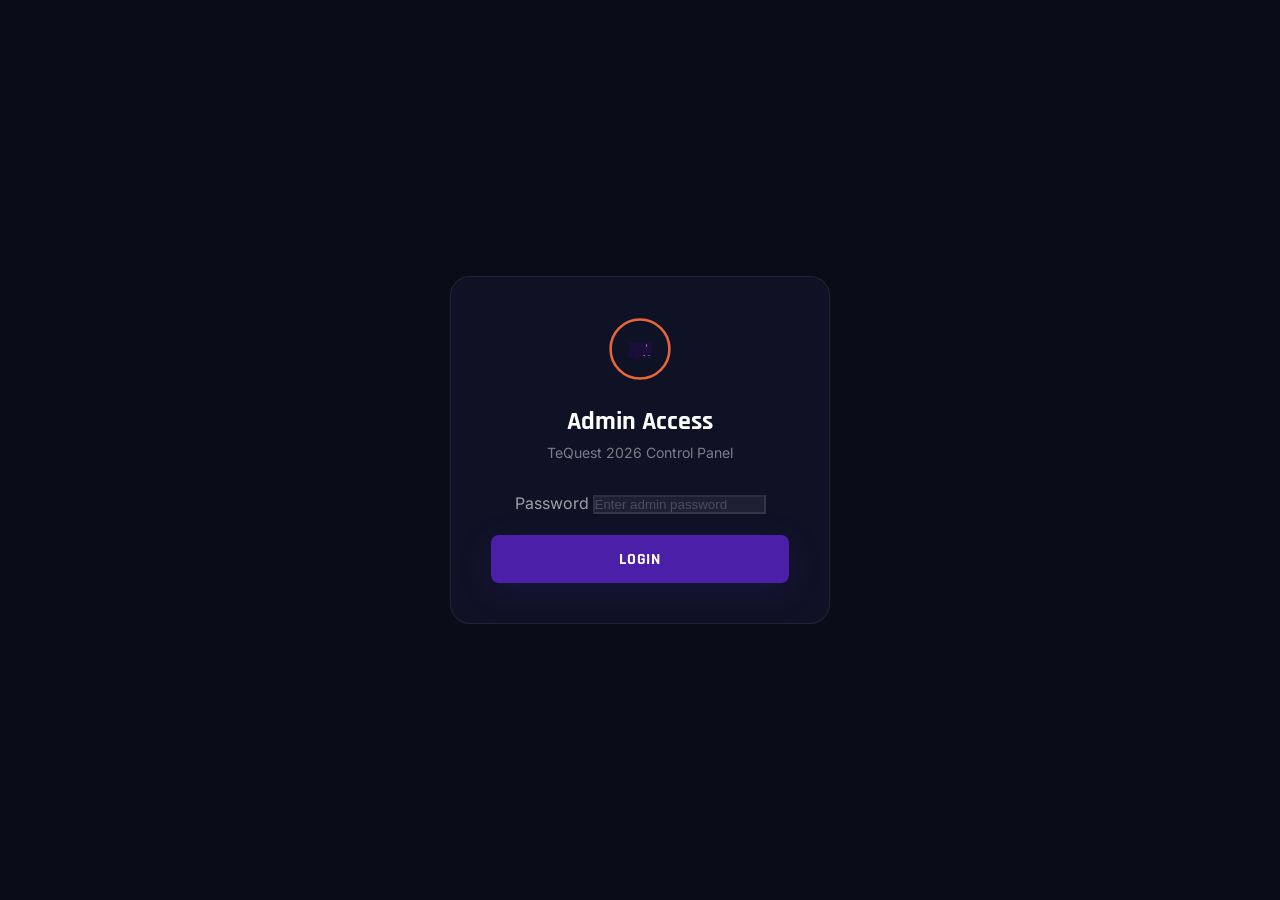
<file: frontend/admin.html>
<!DOCTYPE html>
<html lang="en">
<head>
  <meta charset="UTF-8"/>
  <meta name="viewport" content="width=device-width, initial-scale=1.0"/>
  <title>Admin Dashboard — TeQuest 2026</title>
  <link rel="stylesheet" href="css/style.css"/>
  <link rel="stylesheet" href="css/admin.css"/>
  <link href="https://fonts.googleapis.com/css2?family=Bebas+Neue&family=Rajdhani:wght@400;500;600;700&family=Inter:wght@300;400;500;600&display=swap" rel="stylesheet"/>
</head>
<body class="admin-page">

<!-- Login Screen -->
<div class="admin-login" id="adminLogin">
  <div class="login-card">
    <div class="login-logo">
      <svg viewBox="0 0 50 50">
        <circle cx="25" cy="25" r="23" fill="none" stroke="var(--red)" stroke-width="2"/>
        <text x="25" y="31" text-anchor="middle" fill="white" font-size="16" font-family="Bebas Neue">JUW</text>
      </svg>
    </div>
    <h2>Admin Access</h2>
    <p>TeQuest 2026 Control Panel</p>
    <div class="field-group">
      <label>Password</label>
      <input type="password" id="adminPass" placeholder="Enter admin password" onkeydown="if(event.key==='Enter')adminLogin()"/>
    </div>
    <div class="field-error" id="loginError"></div>
    <button class="btn-primary" onclick="adminLogin()">Login</button>
  </div>
</div>

<!-- Dashboard -->
<div class="admin-dashboard" id="adminDashboard" style="display:none">
  <aside class="admin-sidebar">
    <div class="sidebar-brand">
      <svg viewBox="0 0 40 40" width="32">
        <circle cx="20" cy="20" r="18" fill="none" stroke="var(--red)" stroke-width="2"/>
        <text x="20" y="25" text-anchor="middle" fill="white" font-size="12" font-family="Bebas Neue">JUW</text>
      </svg>
      <div>
        <div style="font-weight:700;font-size:.9rem">TeQuest Admin</div>
        <div style="font-size:.7rem;opacity:.5">2026</div>
      </div>
    </div>
    <nav class="sidebar-nav">
      <a href="#" class="sn-item active" data-view="overview" onclick="switchView('overview',this)">
        <svg viewBox="0 0 24 24"><rect x="3" y="3" width="7" height="7"/><rect x="14" y="3" width="7" height="7"/><rect x="3" y="14" width="7" height="7"/><rect x="14" y="14" width="7" height="7"/></svg>
        Overview
      </a>
      <a href="#" class="sn-item" data-view="teams" onclick="switchView('teams',this)">
        <svg viewBox="0 0 24 24"><path d="M17 21v-2a4 4 0 00-4-4H5a4 4 0 00-4 4v2"/><circle cx="9" cy="7" r="4"/><path d="M23 21v-2a4 4 0 00-3-3.87M16 3.13a4 4 0 010 7.75"/></svg>
        All Teams
      </a>
      <a href="#" class="sn-item" data-view="competitions" onclick="switchView('competitions',this)">
        <svg viewBox="0 0 24 24"><path d="M8 6h13M8 12h13M8 18h13M3 6h.01M3 12h.01M3 18h.01"/></svg>
        Competitions
      </a>
    </nav>
    <button class="sidebar-logout" onclick="adminLogout()">Logout</button>
  </aside>

  <main class="admin-main">
    <!-- Overview -->
    <div class="admin-view" id="view-overview">
      <div class="admin-topbar">
        <h1>Dashboard Overview</h1>
        <div class="topbar-actions">
          <button class="btn-export" onclick="exportCSV()">Export CSV</button>
          <button class="btn-refresh" onclick="loadAdminData()">↻ Refresh</button>
        </div>
      </div>
      <div class="overview-cards" id="overviewCards">
        <!-- Filled by JS -->
      </div>
      <div class="overview-slots">
        <h3>Competition Slot Status</h3>
        <div class="slot-bars" id="slotBars"></div>
      </div>
    </div>

    <!-- Teams -->
    <div class="admin-view" id="view-teams" style="display:none">
      <div class="admin-topbar">
        <h1>All Registered Teams</h1>
        <div class="topbar-actions">
          <select class="filter-select" id="filterComp" onchange="filterTeams()">
            <option value="">All Competitions</option>
          </select>
          <button class="btn-export" onclick="exportCSV()">Export CSV</button>
        </div>
      </div>
      <div class="teams-table-wrap">
        <table class="teams-table" id="teamsTable">
          <thead>
            <tr>
              <th>#</th>
              <th>Team Name</th>
              <th>Competition</th>
              <th>Leader</th>
              <th>Member 2</th>
              <th>Registered</th>
              <th>Action</th>
            </tr>
          </thead>
          <tbody id="teamsTableBody">
            <tr><td colspan="7" class="loading-row">Loading...</td></tr>
          </tbody>
        </table>
      </div>
    </div>

    <!-- Competitions -->
    <div class="admin-view" id="view-competitions" style="display:none">
      <div class="admin-topbar">
        <h1>Competition Management</h1>
      </div>
      <div class="comp-manage-grid" id="compManageGrid"></div>
    </div>
  </main>
</div>

<!-- Confirm Delete Modal -->
<div class="modal-overlay" id="deleteModal">
  <div class="modal-box">
    <div class="modal-icon error-icon">⚠</div>
    <h2>Delete Team?</h2>
    <p>This will permanently remove the team and its participants. This cannot be undone.</p>
    <div style="display:flex;gap:1rem;justify-content:center;margin-top:1.5rem">
      <button class="btn-outline" onclick="closeModal('deleteModal')">Cancel</button>
      <button class="btn-danger" id="confirmDeleteBtn">Delete</button>
    </div>
  </div>
</div>

<script src="js/config.js"></script>
<script src="js/admin.js"></script>
</body>
</html>
</file>
<file: frontend/css/style.css>
/* ══════════════════════════════════════════
   TeQuest 2026 — Main Stylesheet
   Theme: Red, Blue, White | Premium Tech
══════════════════════════════════════════ */

:root {
  --purple: #4B1FA8;
  --purple-dark: #3A1685;
  --purple-light: #6B3FCC;
  --purple-pale: #F0EBFF;
  --teal: #00B4C8;
  --coral: #E8643C;
  --coral-dark: #C94E28;
  --red: var(--coral);
  --red-dark: var(--coral-dark);
  --red-glow: rgba(232,100,60,0.25);
  --blue: var(--teal);
  --blue-mid: #0C8C9A;
  --blue-light: #40C4D7;
  --blue-glow: rgba(0,180,200,0.2);
  --white: #FFFFFF;
  --off-white: #FAFAFA;
  --gray-100: #F5F5F5;
  --gray-200: #E8E8E8;
  --gray-400: #9A9A9A;
  --gray-600: #555555;
  --gray-900: #1A0E3A;
  --navy: #1A0E3A;
  --dark-bg: #080A14;
  --dark-card: #0F1120;
  --dark-border: rgba(255,255,255,0.07);
  --font-display: 'Bebas Neue', sans-serif;
  --font-heading: 'Rajdhani', sans-serif;
  --font-body: 'Inter', sans-serif;
  --transition: 0.3s cubic-bezier(0.4,0,0.2,1);
  --radius: 12px;
  --shadow-red: 0 8px 32px var(--red-glow);
  --shadow-blue: 0 8px 32px var(--blue-glow);
  --shadow-purple: 0 8px 32px rgba(75,31,168,0.18);
}

/* ── RESET ── */
*, *::before, *::after { box-sizing: border-box; margin: 0; padding: 0; }
html { scroll-behavior: smooth; }
body { font-family: var(--font-body); background: var(--off-white); color: var(--gray-900); overflow-x: hidden; }
a { text-decoration: none; color: inherit; }
img { max-width: 100%; }
svg { fill: none; stroke: currentColor; stroke-width: 1.8; stroke-linecap: round; stroke-linejoin: round; }

/* ── UTILITIES ── */
.container { max-width: 1160px; margin: 0 auto; padding: 0 1.5rem; }
.accent-text { color: var(--purple); }
.section { padding: 6rem 0; }
.section-label { font-family: var(--font-heading); font-size: .8rem; font-weight: 700; letter-spacing: .18em; text-transform: uppercase; color: var(--purple); margin-bottom: 1rem; }
.section-label.light { color: rgba(255,255,255,.6); }
.section-title { font-family: var(--font-display); font-size: clamp(2.2rem, 5vw, 3.5rem); line-height: 1.05; color: var(--gray-900); margin-bottom: 1rem; }
.section-title.white { color: white; }
.section-title.center { text-align: center; }
.section-desc { color: var(--gray-600); font-size: 1.05rem; max-width: 600px; line-height: 1.7; }
.section-desc.center { text-align: center; margin: 0 auto 3rem; }

/* ── BUTTONS ── */
.btn-primary {
  display: inline-flex; align-items: center; gap: .6rem;
  background: var(--purple); color: white;
  font-family: var(--font-heading); font-weight: 700; font-size: 1rem; letter-spacing: .05em;
  padding: .85rem 2rem; border-radius: 8px; border: none; cursor: pointer;
  transition: var(--transition); box-shadow: var(--shadow-purple);
  text-transform: uppercase;
}
.btn-primary:hover { background: var(--purple-dark); transform: translateY(-2px); box-shadow: 0 12px 40px rgba(75,31,168,.2); }
.btn-primary svg { width: 18px; height: 18px; stroke-width: 2.5; transition: transform var(--transition); }
.btn-primary:hover svg { transform: translateX(4px); }

.btn-outline {
  display: inline-flex; align-items: center; gap: .5rem;
  background: transparent; color: var(--purple);
  font-family: var(--font-heading); font-weight: 700; font-size: 1rem; letter-spacing: .05em;
  padding: .85rem 2rem; border-radius: 8px; border: 2px solid var(--purple);
  cursor: pointer; transition: var(--transition); text-transform: uppercase;
}
.btn-outline:hover { background: var(--purple); color: white; transform: translateY(-2px); }

/* ── NAVBAR ── */
.navbar {
  position: fixed; top: 0; left: 0; right: 0; z-index: 100;
  background: rgba(255,255,255,.96); backdrop-filter: blur(20px);
  border-bottom: 1px solid var(--gray-200);
  transition: var(--transition);
}
.navbar.scrolled { background: rgba(255,255,255,.99); box-shadow: 0 2px 20px rgba(75,31,168,.08); }
.nav-container { max-width: 1160px; margin: 0 auto; padding: 0 1.5rem; height: 68px; display: flex; align-items: center; justify-content: space-between; }
.nav-brand { display: flex; align-items: center; gap: .9rem; }
.nav-logo-ring { width: 42px; height: 42px; flex-shrink: 0; }
.logo-svg { width: 100%; height: 100%; }
.nav-text { display: flex; flex-direction: column; }
.nav-uni { font-family: var(--font-heading); font-weight: 700; font-size: .9rem; color: var(--navy); letter-spacing: .02em; }
.nav-dept { font-size: .7rem; color: var(--gray-400); letter-spacing: .04em; }
.nav-links { display: flex; align-items: center; gap: 2rem; }
.nav-links a { font-family: var(--font-heading); font-weight: 600; font-size: .95rem; letter-spacing: .04em; color: var(--gray-600); transition: color var(--transition); text-transform: uppercase; }
.nav-links a:hover { color: var(--purple); }
.btn-nav {
  background: var(--purple); color: white !important;
  padding: .5rem 1.3rem; border-radius: 6px;
  font-family: var(--font-heading); font-weight: 700; font-size: .85rem;
  letter-spacing: .06em; text-transform: uppercase;
  transition: var(--transition); box-shadow: 0 4px 16px rgba(75,31,168,.18);
}
.btn-nav:hover { background: var(--purple-dark) !important; transform: translateY(-1px); }
.hamburger { display: none; flex-direction: column; gap: 5px; background: none; border: none; cursor: pointer; padding: 4px; }
.hamburger span { display: block; width: 24px; height: 2px; background: var(--navy); border-radius: 2px; transition: var(--transition); }
.mobile-menu { display: none; flex-direction: column; padding: 1rem 1.5rem 1.5rem; border-top: 1px solid var(--gray-200); }
.mobile-menu a { font-family: var(--font-heading); font-weight: 600; font-size: 1rem; color: var(--gray-600); padding: .7rem 0; border-bottom: 1px solid var(--gray-200); text-transform: uppercase; letter-spacing: .05em; }
.mobile-menu .btn-nav { margin-top: .8rem; text-align: center; display: block; }

/* ── HERO ── */
.hero {
  min-height: 10vh; background: white; display: flex; align-items: center; justify-content: center;
  position: relative; overflow: hidden; padding: 30px 1rem 30px; border-bottom: 3px solid var(--purple-pale);
}
.hero-bg { position: absolute; inset: 0; pointer-events: none; }
.hero-grid {
  position: absolute; inset: 0;
  background-image: linear-gradient(rgba(75,31,168,.04) 1px, transparent 1px), linear-gradient(90deg, rgba(75,31,168,.04) 1px, transparent 1px);
  background-size: 64px 64px;
}
.hero-stripe { position: absolute; top: 0; right: 0; width: 45%; height: 100%; background: linear-gradient(135deg, transparent 30%, var(--purple-pale) 100%); clip-path: polygon(25% 0, 100% 0, 100% 100%, 0% 100%); }
.hero-orb {
  position: absolute; border-radius: 50%; filter: blur(90px); animation: orbPulse 10s ease-in-out infinite;
}
.hero-orb-1 { width: 400px; height: 400px; background: radial-gradient(circle, rgba(75,31,168,.12), transparent 68%); top: -100px; right: 5%; }
.hero-orb-2 { width: 300px; height: 300px; background: radial-gradient(circle, rgba(0,180,200,.08), transparent 68%); bottom: -60px; left: 3%; animation-delay: -5s; }
@keyframes orbPulse { 0%,100%{opacity:.7} 50%{opacity:1} }

.hero-content { position: relative; z-index: 2; max-width: 800px; }
.hero-badge {
  display: inline-flex; align-items: center; gap: .6rem;
  font-family: var(--font-heading); font-size: .8rem; font-weight: 600; letter-spacing: .14em;
  text-transform: uppercase; color: var(--gray-400);
  background: rgba(75,31,168,.04); border: 1px solid rgba(75,31,168,.1);
  padding: .5rem 1rem; border-radius: 100px; margin-bottom: 2rem;
  animation: fadeInUp .8s ease forwards;
}
.badge-dot { width: 8px; height: 8px; background: var(--purple); border-radius: 50%; animation: pulse 2s infinite; }
@keyframes pulse { 0%,100%{box-shadow:0 0 0 0 rgba(75,31,168,.42)} 50%{box-shadow:0 0 0 8px transparent} }

.hero-title {
  font-family: var(--font-display); font-size: clamp(5rem, 14vw, 11rem); line-height: .9;
  color: var(--navy); display: block; margin-bottom: 1.5rem;
  animation: fadeInUp .8s ease .1s both;
}
.hero-title .title-line { display: inline; }
.hero-title .accent { color: var(--purple); }
.hero-sub {
  font-family: var(--font-heading); font-size: clamp(.9rem, 2vw, 1.1rem); font-weight: 700;
  letter-spacing: .3em; color: var(--gray-400); margin-bottom: 1.5rem;
  animation: fadeInUp .8s ease .2s both;
}
.hero-desc {
  font-size: 1.05rem; line-height: 1.7; color: var(--gray-400); max-width: 560px;
  margin-bottom: 2.5rem; animation: fadeInUp .8s ease .3s both;
}
.hero-actions { display: flex; gap: 1rem; flex-wrap: wrap; margin-bottom: 3rem; animation: fadeInUp .8s ease .4s both; }

/* Countdown */
.countdown {
  display: inline-flex; align-items: center; gap: .5rem;
  background: var(--purple-pale); border: 1px solid rgba(75,31,168,.2);
  padding: 1.2rem 1.8rem; border-radius: 12px;
  animation: fadeInUp .8s ease .5s both;
}
.cd-block { display: flex; flex-direction: column; align-items: center; min-width: 56px; }
.cd-num { font-family: var(--font-display); font-size: 2.4rem; color: var(--purple); line-height: 1; }
.cd-label { font-family: var(--font-heading); font-size: .7rem; color: var(--gray-400); letter-spacing: .12em; text-transform: uppercase; }
.cd-sep { font-family: var(--font-display); font-size: 2rem; color: var(--purple); margin-bottom: 12px; }

.hero-scroll-hint { position: absolute; bottom: 2.5rem; left: 50%; transform: translateX(-50%); display: flex; flex-direction: column; align-items: center; gap: .5rem; }
.hero-scroll-hint span { font-family: var(--font-heading); font-size: .75rem; letter-spacing: .15em; text-transform: uppercase; color: var(--gray-600); }
.scroll-line { width: 1px; height: 40px; background: linear-gradient(var(--purple), transparent); animation: scrollPulse 2s ease-in-out infinite; }
@keyframes scrollPulse { 0%,100%{opacity:.4;transform:scaleY(1)} 50%{opacity:1;transform:scaleY(1.2)} }

@keyframes fadeInUp { from{opacity:0;transform:translateY(24px)} to{opacity:1;transform:translateY(0)} }

/* ── STATS BAR ── */
.stats-bar {
  background: var(--blue); display: flex; align-items: center; justify-content: center;
  gap: 0; padding: 2rem 1.5rem; flex-wrap: wrap;
}
.stat-item { display: flex; flex-direction: column; align-items: center; padding: 0 2.5rem; }
.stat-num { font-family: var(--font-display); font-size: 2.5rem; color: white; line-height: 1; }
.stat-label { font-family: var(--font-heading); font-size: .8rem; letter-spacing: .14em; text-transform: uppercase; color: rgba(255,255,255,.6); }
.stat-div { width: 1px; height: 48px; background: rgba(255,255,255,.2); }

/* ── ABOUT ── */
.about-section { background: white; }
.about-grid { display: grid; grid-template-columns: 1fr 1fr; gap: 4rem; align-items: center; }
.about-text p { color: var(--gray-600); line-height: 1.75; margin-bottom: 1.2rem; font-size: 1rem; }
.about-highlights { display: flex; flex-wrap: wrap; gap: .6rem; margin-top: 1.8rem; }
.highlight-chip {
  display: inline-flex; align-items: center; gap: .5rem;
  font-family: var(--font-heading); font-weight: 600; font-size: .85rem; letter-spacing: .04em;
  background: var(--off-white); color: var(--blue); border: 1px solid var(--gray-200);
  padding: .4rem .9rem; border-radius: 100px;
}
.highlight-chip svg { width: 14px; height: 14px; stroke: var(--red); }
.about-visual { position: relative; display: grid; gap: 1rem; }
.av-card {
  display: flex; align-items: center; gap: 1rem;
  background: var(--off-white); border: 1px solid var(--gray-200);
  padding: 1.2rem 1.4rem; border-radius: 12px;
  transition: var(--transition);
}
.av-card:hover { transform: translateX(6px); border-color: var(--red); }
.av-card-1 { margin-left: 0; }
.av-card-2 { margin-left: 2rem; }
.av-card-3 { margin-left: 0; }
.av-icon { width: 44px; height: 44px; border-radius: 10px; display: flex; align-items: center; justify-content: center; font-size: 1.4rem; flex-shrink: 0; }
.av-icon.red { background: rgba(217,43,43,.1); }
.av-icon.blue { background: rgba(36,81,163,.1); }
.av-card strong { display: block; font-family: var(--font-heading); font-weight: 700; color: var(--gray-900); font-size: 1rem; }
.av-card p { font-size: .85rem; color: var(--gray-600); margin: 0; }
.av-deco { position: absolute; right: -20px; top: 50%; transform: translateY(-50%); width: 140px; height: 140px; border: 2px solid var(--gray-200); border-radius: 50%; pointer-events: none; }

/* ── COMPETITIONS ── */
.competitions-section { background: var(--off-white); }
.comp-grid { display: grid; grid-template-columns: repeat(auto-fit, minmax(300px, 1fr)); gap: 1.5rem; margin-top: 1rem; }
.comp-card {
  background: white; border: 1px solid var(--gray-200); border-radius: 16px;
  padding: 2rem; cursor: pointer; transition: var(--transition);
  position: relative; overflow: hidden;
}
.comp-card::before { content: ''; position: absolute; top: 0; left: 0; right: 0; height: 4px; background: var(--blue); transition: background var(--transition); }
.comp-card:hover { transform: translateY(-6px); box-shadow: 0 20px 50px rgba(0,0,0,.1); border-color: var(--blue); }
.comp-card:hover::before { background: var(--red); }
.comp-card.full { opacity: .65; cursor: not-allowed; }
.comp-card.full:hover { transform: none; }
.comp-icon { width: 52px; height: 52px; border-radius: 12px; background: rgba(36,81,163,.08); display: flex; align-items: center; justify-content: center; font-size: 1.6rem; margin-bottom: 1.2rem; }
.comp-name { font-family: var(--font-heading); font-weight: 700; font-size: 1.2rem; color: var(--gray-900); margin-bottom: .5rem; }
.comp-desc { font-size: .9rem; color: var(--gray-600); line-height: 1.6; margin-bottom: 1.4rem; }
.comp-slots {
  display: flex; align-items: center; justify-content: space-between;
  padding: .7rem 1rem; background: var(--off-white); border-radius: 8px;
  font-family: var(--font-heading); font-size: .85rem;
}
.slots-count { font-weight: 700; color: var(--blue); }
.slots-count.low { color: var(--red); }
.slots-count.full { color: var(--gray-400); }
.comp-badge-full { position: absolute; top: 1rem; right: 1rem; background: var(--gray-400); color: white; font-family: var(--font-heading); font-size: .7rem; font-weight: 700; letter-spacing: .1em; padding: .3rem .7rem; border-radius: 100px; text-transform: uppercase; }

/* ── RULES ── */
.rules-section { background: white; }
.rules-grid { display: grid; grid-template-columns: repeat(auto-fit, minmax(300px, 1fr)); gap: 1.5rem; margin-top: 1rem; }
.rule-card {
  padding: 2rem; border: 1px solid var(--gray-200); border-radius: 14px;
  background: var(--off-white); transition: var(--transition); position: relative;
}
.rule-card:hover { border-color: var(--blue); background: white; transform: translateY(-3px); }
.rule-num {
  font-family: var(--font-display); font-size: 3rem; color: var(--gray-200);
  line-height: 1; margin-bottom: .7rem; transition: color var(--transition);
}
.rule-card:hover .rule-num { color: var(--red); }
.rule-card h3 { font-family: var(--font-heading); font-weight: 700; font-size: 1.1rem; color: var(--gray-900); margin-bottom: .6rem; }
.rule-card p { font-size: .9rem; color: var(--gray-600); line-height: 1.65; }

/* ── CONTACT ── */
.contact-section { background: var(--dark-bg); padding: 6rem 0; }
.contact-inner { display: grid; grid-template-columns: 1fr 1fr; gap: 4rem; align-items: start; }
.contact-info p { color: rgba(255,255,255,.6); line-height: 1.7; margin-bottom: 2rem; }
.contact-items { display: flex; flex-direction: column; gap: 1rem; margin-bottom: 2rem; }
.contact-item { display: flex; align-items: center; gap: .8rem; color: rgba(255,255,255,.8); font-size: .95rem; }
.contact-item svg { width: 18px; height: 18px; stroke: var(--red); flex-shrink: 0; }
.contact-cta-box { display: flex; flex-direction: column; gap: 1.5rem; }
.cta-event-date {
  background: rgba(255,255,255,.05); border: 1px solid rgba(255,255,255,.1);
  border-radius: 14px; padding: 1.5rem; display: flex; align-items: center; gap: 1.5rem;
}
.cta-cal { background: white; border-radius: 10px; padding: .7rem 1.2rem; text-align: center; min-width: 70px; }
.cal-month { display: block; font-family: var(--font-heading); font-size: .7rem; font-weight: 700; letter-spacing: .15em; color: var(--red); text-transform: uppercase; }
.cal-day { display: block; font-family: var(--font-display); font-size: 2.2rem; color: var(--blue); line-height: 1; }
.cal-year { display: block; font-family: var(--font-heading); font-size: .75rem; color: var(--gray-600); }
.cta-event-info { display: flex; flex-direction: column; gap: .3rem; }
.cta-event-info strong { font-family: var(--font-heading); font-size: 1.1rem; font-weight: 700; color: white; }
.cta-event-info span { font-size: .85rem; color: rgba(255,255,255,.55); }
.slots-live { background: rgba(255,255,255,.04); border: 1px solid rgba(255,255,255,.1); border-radius: 14px; padding: 1.5rem; }
.slots-title { font-family: var(--font-heading); font-weight: 700; font-size: .85rem; letter-spacing: .1em; text-transform: uppercase; color: rgba(255,255,255,.5); margin-bottom: 1rem; }
.slot-row { display: flex; align-items: center; justify-content: space-between; padding: .5rem 0; border-bottom: 1px solid rgba(255,255,255,.06); font-size: .88rem; color: rgba(255,255,255,.8); }
.slot-row:last-child { border: none; }
.slot-badge { font-family: var(--font-heading); font-weight: 700; font-size: .8rem; padding: .2rem .7rem; border-radius: 100px; }
.slot-badge.open { background: rgba(36,81,163,.3); color: #7EB3FF; }
.slot-badge.low { background: rgba(217,43,43,.3); color: #FF8888; }
.slot-badge.closed { background: rgba(255,255,255,.1); color: rgba(255,255,255,.4); }

/* ── FOOTER ── */
.footer { background: #050710; padding: 2rem 0; border-top: 1px solid rgba(255,255,255,.06); }
.footer-inner { display: flex; align-items: center; justify-content: space-between; gap: 1.5rem; flex-wrap: wrap; }
.footer-brand { display: flex; align-items: center; gap: .8rem; }
.footer-logo-svg { width: 36px; height: 36px; }
.footer-uni { font-family: var(--font-heading); font-weight: 700; font-size: .9rem; color: white; }
.footer-dept { font-size: .75rem; color: var(--gray-600); }
.footer-links { display: flex; gap: 1.5rem; flex-wrap: wrap; }
.footer-links a { font-family: var(--font-heading); font-weight: 600; font-size: .85rem; letter-spacing: .04em; color: var(--gray-400); transition: color var(--transition); text-transform: uppercase; }
.footer-links a:hover { color: white; }
.footer-copy { font-size: .8rem; color: var(--gray-600); }

/* ── MODALS ── */
.modal-overlay {
  position: fixed; inset: 0; background: rgba(0,0,0,.7); backdrop-filter: blur(8px);
  z-index: 1000; display: none; align-items: center; justify-content: center; padding: 1rem;
}
.modal-overlay.open { display: flex; animation: fadeIn .25s ease; }
@keyframes fadeIn { from{opacity:0} to{opacity:1} }
.modal-box {
  background: white; border-radius: 20px; padding: 2.5rem;
  max-width: 440px; width: 100%; text-align: center;
  animation: slideUp .3s ease;
}
@keyframes slideUp { from{transform:translateY(20px);opacity:0} to{transform:translateY(0);opacity:1} }
.modal-icon { width: 64px; height: 64px; border-radius: 50%; margin: 0 auto 1.5rem; display: flex; align-items: center; justify-content: center; font-size: 1.8rem; }
.success-icon { background: rgba(22,163,74,.1); color: #16A34A; }
.error-icon { background: rgba(217,43,43,.1); color: var(--red); }
.modal-box h2 { font-family: var(--font-heading); font-weight: 700; font-size: 1.5rem; color: var(--gray-900); margin-bottom: .5rem; }
.modal-box p { color: var(--gray-600); font-size: .95rem; margin-bottom: 1.5rem; }
.modal-details { background: var(--off-white); border-radius: 10px; padding: 1rem; margin-bottom: 1.5rem; text-align: left; font-size: .88rem; color: var(--gray-600); line-height: 1.8; }

/* ── RESPONSIVE ── */
@media (max-width: 768px) {
  .nav-links { display: none; }
  .hamburger { display: flex; }
  .mobile-menu.open { display: flex; }
  .hero-title { font-size: clamp(4rem, 18vw, 8rem); }
  .about-grid, .contact-inner { grid-template-columns: 1fr; }
  .av-deco { display: none; }
  .av-card-2 { margin-left: 0; }
  .stat-div { display: none; }
  .stats-bar { gap: 1rem; }
  .stat-item { padding: .5rem 1.5rem; }
  .footer-inner { flex-direction: column; text-align: center; }
  .footer-links { justify-content: center; }
  .countdown { flex-wrap: wrap; justify-content: center; }
  .section { padding: 4rem 0; }
}
@media (max-width: 480px) {
  .hero-actions { flex-direction: column; }
  .comp-grid, .rules-grid { grid-template-columns: 1fr; }
}
</file>
<file: frontend/css/admin.css>
/* ── ADMIN PAGE ── */
.admin-page { background: #0A0C18; min-height: 100vh; font-family: var(--font-body); }

/* Login */
.admin-login { min-height: 100vh; display: flex; align-items: center; justify-content: center; padding: 1rem; }
.login-card { background: #0F1225; border: 1px solid var(--dark-border); border-radius: 20px; padding: 2.5rem; width: 100%; max-width: 380px; text-align: center; }
.login-logo { width: 64px; height: 64px; margin: 0 auto 1.5rem; }
.login-logo svg { width: 100%; height: 100%; }
.login-card h2 { font-family: var(--font-heading); font-weight: 700; font-size: 1.6rem; color: white; margin-bottom: .4rem; }
.login-card p { font-size: .88rem; color: rgba(255,255,255,.45); margin-bottom: 2rem; }
.login-card .field-group label { color: rgba(255,255,255,.6); }
.login-card input { background: rgba(255,255,255,.06); border-color: rgba(255,255,255,.1); color: white; }
.login-card input:focus { border-color: var(--red); box-shadow: 0 0 0 3px var(--red-glow); }
.login-card input::placeholder { color: rgba(255,255,255,.2); }
.login-card .btn-primary { width: 100%; margin-top: 1rem; justify-content: center; }
.login-card .field-error { text-align: left; margin-top: .3rem; }

/* Dashboard Layout */
.admin-dashboard { display: flex; height: 100vh; overflow: hidden; }
.admin-sidebar {
  width: 240px; flex-shrink: 0; background: #0D0F1F;
  border-right: 1px solid rgba(255,255,255,.07);
  display: flex; flex-direction: column; padding: 1.5rem 0;
}
.sidebar-brand { display: flex; align-items: center; gap: .8rem; padding: 0 1.5rem 1.5rem; border-bottom: 1px solid rgba(255,255,255,.07); margin-bottom: 1rem; color: white; }
.sidebar-nav { flex: 1; display: flex; flex-direction: column; gap: .2rem; padding: 0 .8rem; }
.sn-item {
  display: flex; align-items: center; gap: .75rem;
  padding: .75rem 1rem; border-radius: 10px;
  font-family: var(--font-heading); font-weight: 600; font-size: .9rem; letter-spacing: .03em;
  color: rgba(255,255,255,.5); transition: var(--transition); text-decoration: none;
}
.sn-item svg { width: 18px; height: 18px; stroke: currentColor; }
.sn-item:hover { background: rgba(255,255,255,.06); color: rgba(255,255,255,.9); }
.sn-item.active { background: rgba(217,43,43,.15); color: var(--red); }
.sidebar-logout {
  margin: 0 .8rem; padding: .75rem 1rem; background: none;
  border: 1px solid rgba(255,255,255,.1); border-radius: 10px;
  color: rgba(255,255,255,.4); font-family: var(--font-heading); font-weight: 600; font-size: .85rem;
  cursor: pointer; transition: var(--transition);
}
.sidebar-logout:hover { border-color: var(--red); color: var(--red); }

/* Main Area */
.admin-main { flex: 1; overflow-y: auto; background: #0A0C18; }
.admin-view { padding: 2rem; }
.admin-topbar { display: flex; align-items: center; justify-content: space-between; margin-bottom: 2rem; flex-wrap: wrap; gap: 1rem; }
.admin-topbar h1 { font-family: var(--font-heading); font-weight: 700; font-size: 1.6rem; color: white; }
.topbar-actions { display: flex; gap: .75rem; flex-wrap: wrap; }
.btn-export { background: rgba(36,81,163,.2); color: #7EB3FF; border: 1px solid rgba(36,81,163,.4); border-radius: 8px; padding: .6rem 1.2rem; font-family: var(--font-heading); font-weight: 700; font-size: .85rem; cursor: pointer; transition: var(--transition); }
.btn-export:hover { background: rgba(36,81,163,.4); }
.btn-refresh { background: rgba(255,255,255,.07); color: rgba(255,255,255,.7); border: 1px solid rgba(255,255,255,.1); border-radius: 8px; padding: .6rem 1.2rem; font-family: var(--font-heading); font-weight: 700; font-size: .85rem; cursor: pointer; transition: var(--transition); }
.btn-refresh:hover { background: rgba(255,255,255,.12); }
.filter-select { background: rgba(255,255,255,.07); color: white; border: 1px solid rgba(255,255,255,.15); border-radius: 8px; padding: .6rem 1rem; font-family: var(--font-heading); font-size: .88rem; outline: none; cursor: pointer; }
.filter-select option { background: #1a1d2e; }

/* Overview Cards */
.overview-cards { display: grid; grid-template-columns: repeat(auto-fit, minmax(200px, 1fr)); gap: 1rem; margin-bottom: 2rem; }
.ov-card { background: #0D0F1F; border: 1px solid rgba(255,255,255,.07); border-radius: 14px; padding: 1.5rem; }
.ov-card-label { font-family: var(--font-heading); font-size: .75rem; font-weight: 700; letter-spacing: .12em; text-transform: uppercase; color: rgba(255,255,255,.4); margin-bottom: .6rem; }
.ov-card-num { font-family: var(--font-display); font-size: 2.8rem; color: white; line-height: 1; }
.ov-card-num.red { color: var(--red); }
.ov-card-num.blue { color: var(--blue-light); }

/* Slot Bars */
.overview-slots { background: #0D0F1F; border: 1px solid rgba(255,255,255,.07); border-radius: 14px; padding: 1.5rem; }
.overview-slots h3 { font-family: var(--font-heading); font-weight: 700; font-size: 1rem; color: white; margin-bottom: 1.2rem; }
.slot-bar-row { margin-bottom: 1.2rem; }
.sbr-header { display: flex; justify-content: space-between; font-family: var(--font-heading); font-size: .85rem; color: rgba(255,255,255,.7); margin-bottom: .4rem; }
.sbr-bar { height: 8px; background: rgba(255,255,255,.08); border-radius: 100px; overflow: hidden; }
.sbr-fill { height: 100%; border-radius: 100px; transition: width .8s ease; }
.sbr-fill.ok { background: var(--blue-light); }
.sbr-fill.low { background: #F59E0B; }
.sbr-fill.full { background: var(--red); }

/* Teams Table */
.teams-table-wrap { background: #0D0F1F; border: 1px solid rgba(255,255,255,.07); border-radius: 14px; overflow: hidden; overflow-x: auto; }
.teams-table { width: 100%; border-collapse: collapse; }
.teams-table th { background: rgba(255,255,255,.05); padding: .9rem 1rem; text-align: left; font-family: var(--font-heading); font-weight: 700; font-size: .78rem; letter-spacing: .1em; text-transform: uppercase; color: rgba(255,255,255,.5); border-bottom: 1px solid rgba(255,255,255,.07); }
.teams-table td { padding: .9rem 1rem; font-size: .88rem; color: rgba(255,255,255,.8); border-bottom: 1px solid rgba(255,255,255,.05); vertical-align: top; }
.teams-table tr:last-child td { border: none; }
.teams-table tr:hover td { background: rgba(255,255,255,.03); }
.loading-row { text-align: center; color: rgba(255,255,255,.3); font-style: italic; }
.td-comp-badge { display: inline-block; font-family: var(--font-heading); font-size: .75rem; font-weight: 700; padding: .25rem .6rem; border-radius: 6px; background: rgba(36,81,163,.2); color: #7EB3FF; letter-spacing: .05em; }
.btn-delete { background: rgba(217,43,43,.15); color: var(--red); border: 1px solid rgba(217,43,43,.3); border-radius: 6px; padding: .35rem .8rem; font-family: var(--font-heading); font-weight: 700; font-size: .8rem; cursor: pointer; transition: var(--transition); }
.btn-delete:hover { background: rgba(217,43,43,.35); }

/* Comp Manage Grid */
.comp-manage-grid { display: grid; grid-template-columns: repeat(auto-fit, minmax(280px, 1fr)); gap: 1.2rem; }
.comp-manage-card { background: #0D0F1F; border: 1px solid rgba(255,255,255,.07); border-radius: 14px; padding: 1.5rem; }
.cmc-header { display: flex; align-items: flex-start; justify-content: space-between; margin-bottom: 1rem; }
.cmc-name { font-family: var(--font-heading); font-weight: 700; font-size: 1rem; color: white; }
.cmc-toggle { background: rgba(255,255,255,.07); border: 1px solid rgba(255,255,255,.15); border-radius: 6px; padding: .3rem .8rem; font-family: var(--font-heading); font-weight: 700; font-size: .78rem; cursor: pointer; transition: var(--transition); color: rgba(255,255,255,.6); }
.cmc-toggle:hover { border-color: var(--red); color: var(--red); }
.cmc-toggle.close-btn { color: #F59E0B; border-color: rgba(245,158,11,.3); }
.cmc-bar { margin-top: .7rem; }
.cmc-stats { font-family: var(--font-heading); font-size: .88rem; color: rgba(255,255,255,.5); margin-top: .5rem; }
.cmc-stats strong { color: white; }

/* Delete Modal */
.btn-danger { background: var(--red); color: white; border: none; border-radius: 8px; padding: .7rem 1.5rem; font-family: var(--font-heading); font-weight: 700; font-size: .95rem; cursor: pointer; transition: var(--transition); }
.btn-danger:hover { background: var(--red-dark); }

@media (max-width: 768px) {
  .admin-sidebar { display: none; }
  .admin-main { width: 100%; }
}
</file>
